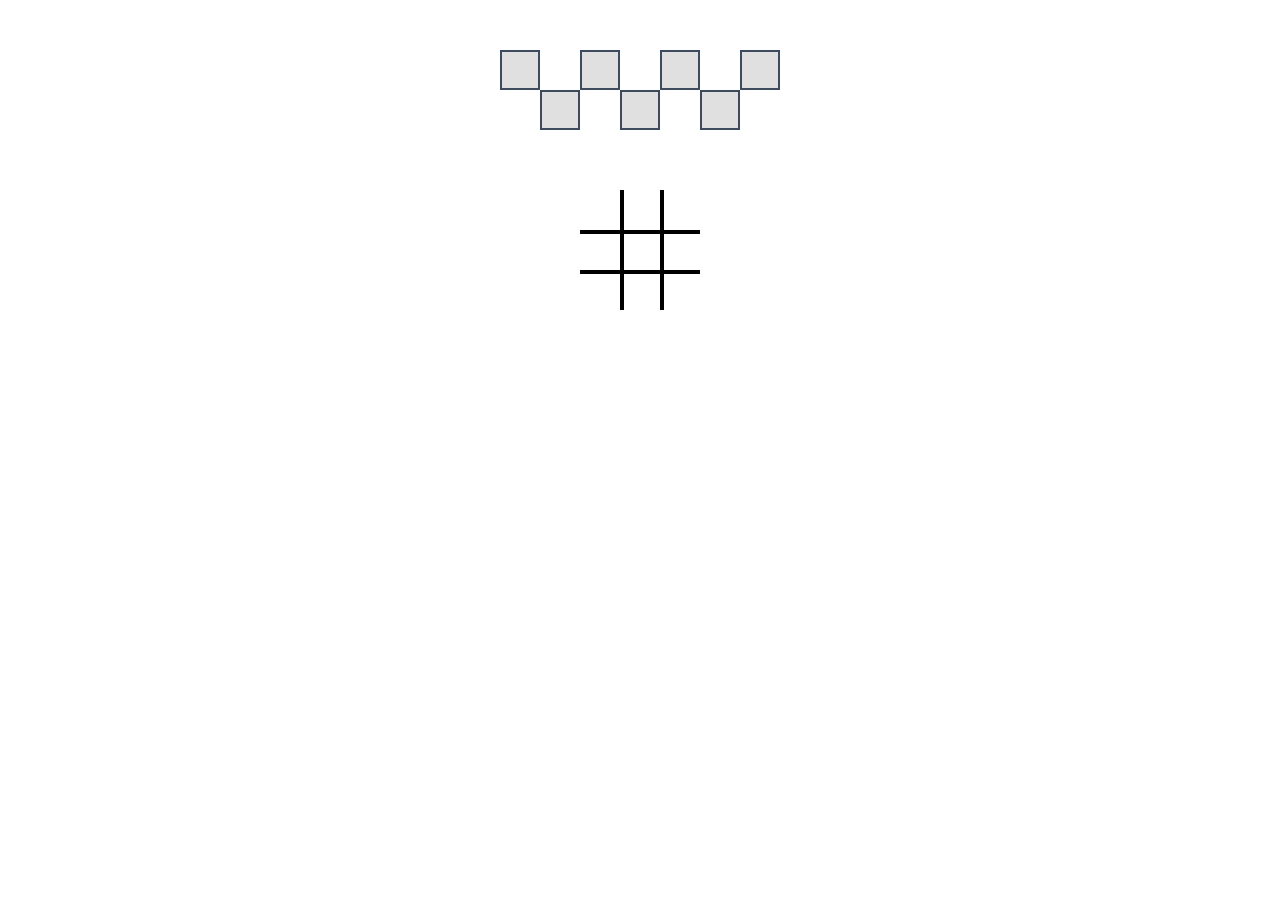
<file: caixas.html>
<!DOCTYPE html>
<html lang="pt-br">
<head>
  <meta charset="UTF-8">
  <title>Caixas + Jogo da Velha</title>
  <link rel="stylesheet" href="caixas.css">
</head>

<body>
  <div class="caixas">
  <div class="box"></div>        
  <div class="box down"></div>    
  <div class="box"></div>         
  <div class="box down"></div>    
  <div class="box"></div>
  <div class="box down"></div>
  <div class="box"></div>
</div>

  <div class="jogo-da-velha">
    <div class="linha horizontal linha1"></div>
    <div class="linha horizontal linha2"></div>
    <div class="linha vertical linha3"></div>
    <div class="linha vertical linha4"></div>
  </div>

</body>
</html>
</file>
<file: caixas.css>
body {
  background-color: #fff;
  display: flex;
  flex-direction: column;
  align-items: center;
  margin-top: 50px;
  font-family: sans-serif;
}

/* Caixas conectadas */
.caixas {
  display: flex;
  align-items: flex-start;
  margin-bottom: 60px;
  height: 80px;
}

.box {
  width: 40px;
  height: 40px;
  background-color: #e0e0e0;
  border: 2px solid #3e4a5e;
  box-sizing: border-box;
}

.down {
  margin-top: 40px; 
}


/* Jogo da velha */
.jogo-da-velha {
  position: relative;
  width: 120px;
  height: 120px;
}

.linha {
  position: absolute;
  background-color: #000;
}

.horizontal {
  height: 4px;
  width: 100%;
  left: 0;
}

.vertical {
  width: 4px;
  height: 100%;
  top: 0;
}

.linha1 {
  top: 40px;
}

.linha2 {
  top: 80px;
}

.linha3 {
  left: 40px;
}

.linha4 {
  left: 80px;
}
</file>
